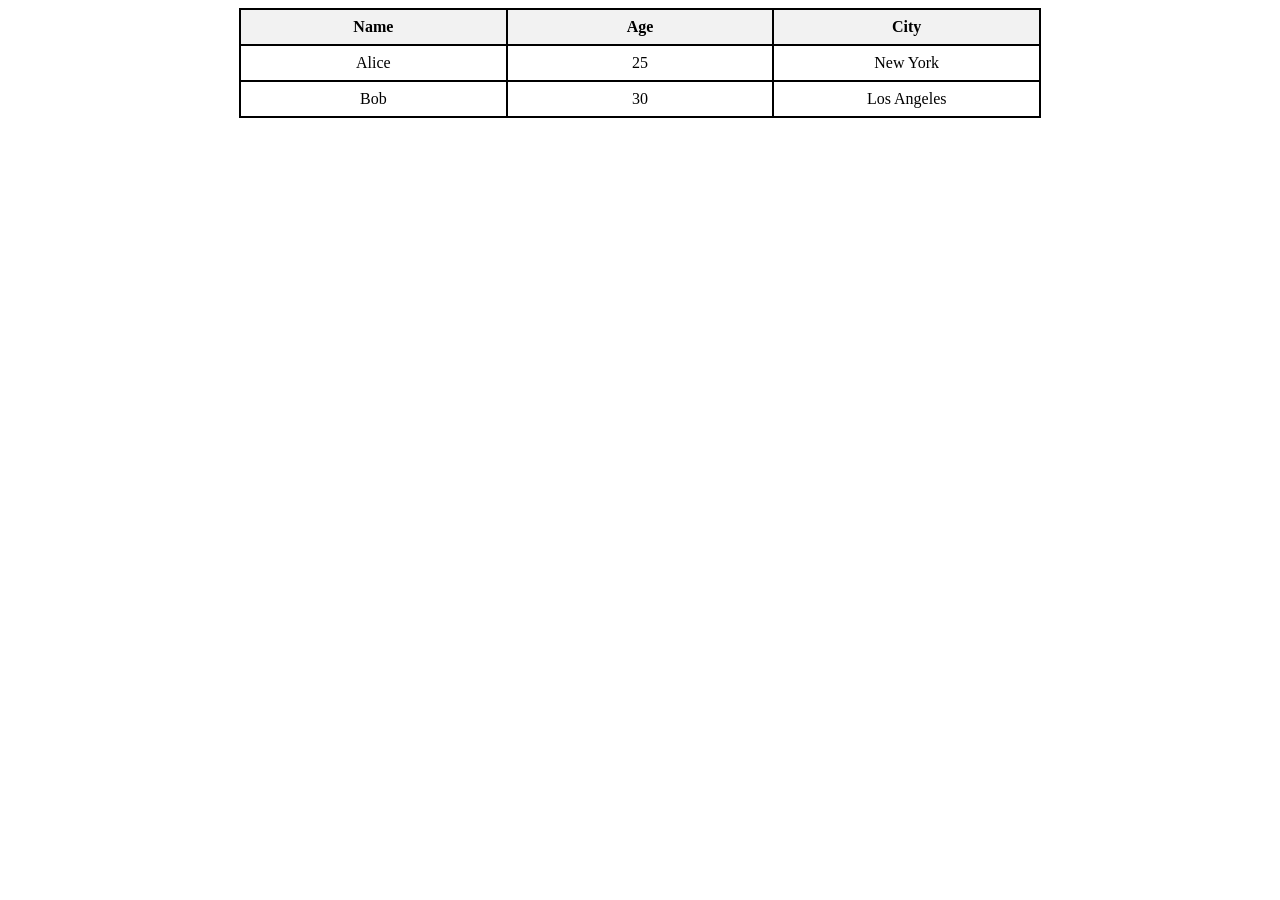
<file: index.html>
<!DOCTYPE html>
<html>
<head>
  <title>Responsive Table</title>
<meta name="viewport" content="width=device-width, initial-scale=1.0">
<style>
  /* General table styling */
  .table {
    display: flex;
    flex-direction: column;
    border: 1px solid black;
    width: 100%;
    max-width: 800px;
    margin: auto;
  }

  .row {
    display: flex;
    flex-wrap: wrap;
  }

  .cell {
    flex: 1;
    padding: 8px;
    border: 1px solid black;
    text-align: center;
  }

  .header {
    font-weight: bold;
    background-color: #f2f2f2;
  }

  /* 🖥️ Desktop: Normal Table */
  @media (min-width: 1024px) {
    .table {
      max-width: 800px;
    }
    .row {
      flex-direction: row;
    }
    .cell {
      flex: 1;
    }
  }

  /* 📱 Tablet Mode (600px - 1024px) */
  @media (max-width: 1024px) and (min-width: 600px) {
    .table {
      max-width: 600px;
    }
    .cell {
      font-size: 14px;
      padding: 6px;
    }
  }

  /* 📲 Mobile Mode (≤ 600px) */
  @media (max-width: 600px) {
    .table {
      display: block;
    }

    .row {
      display: flex;
      flex-direction: column;
      border-bottom: 2px solid #ddd;
      padding: 10px;
    }

    .cell {
      width: 100%;
      border: none;
      text-align: left;
      padding: 5px 10px;
    }

    .cell::before {
      content: attr(data-label);
      font-weight: bold;
      display: block;
      color: #333;
    }

    .header {
      display: none; /* Hide headers in mobile view */
    }
  }
</style>
</head>
<body>
<div class="table">
  <div class="row header">
    <div class="cell">Name</div>
    <div class="cell">Age</div>
    <div class="cell">City</div>
  </div>
  
  <div class="row">
    <div class="cell" data-label="Name">Alice</div>
    <div class="cell" data-label="Age">25</div>
    <div class="cell" data-label="City">New York</div>
  </div>

  <div class="row">
    <div class="cell" data-label="Name">Bob</div>
    <div class="cell" data-label="Age">30</div>
    <div class="cell" data-label="City">Los Angeles</div>
  </div>
</div>
</body>
</html>
</file>
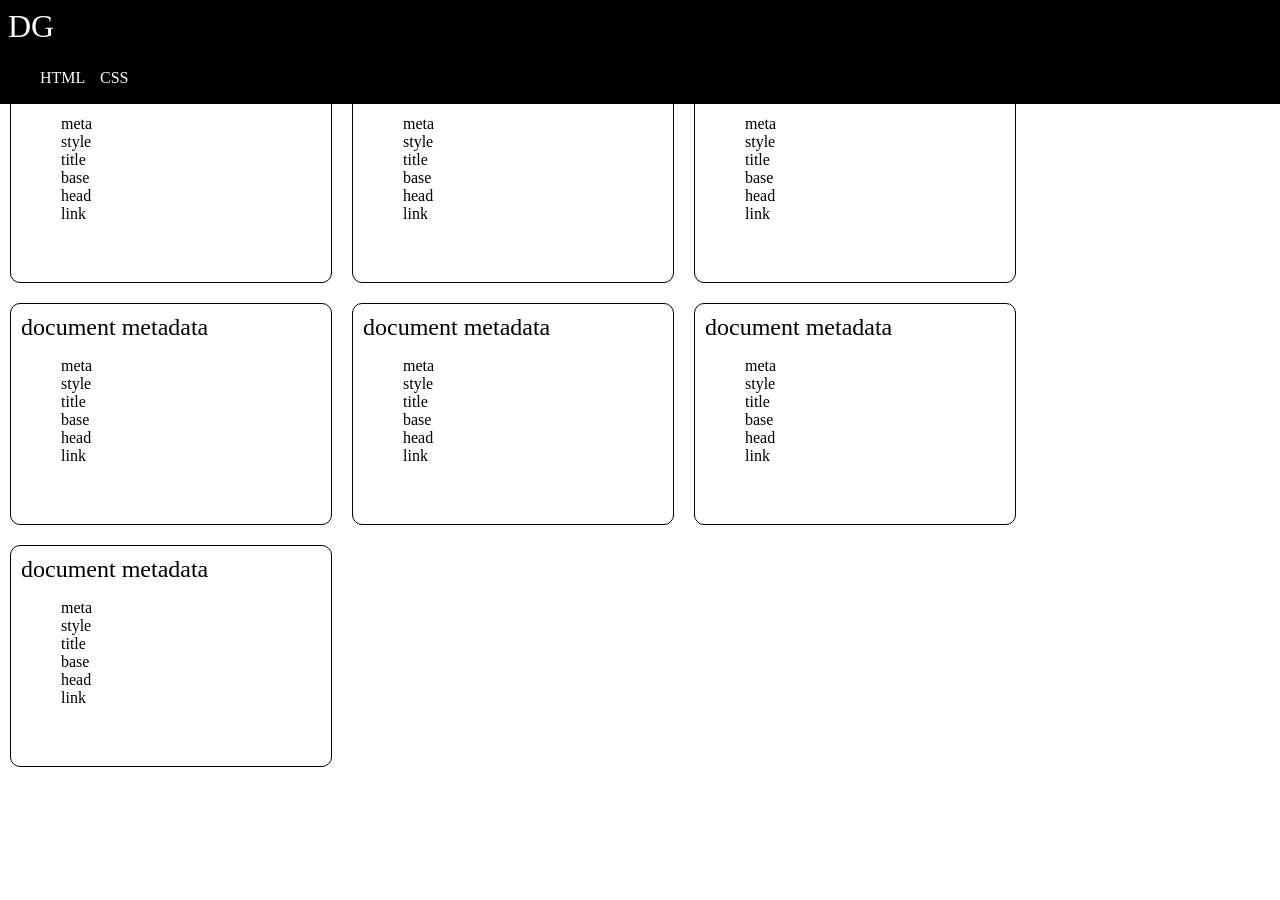
<file: indexa.html>
<!DOCTYPE html>
<html lang="en">

<head>
    <title>Dev Glossary</title>
    <meta content="text/html; charset=utf-8" />
    <meta name="viewport" content="width=device-width, initial-scale=1" />
    <meta name="description" content="The Website provides information including HTML." />
    <meta name="robots" content="nofollow, noarchive, noodp">
    <link href="dev.css" rel="stylesheet" />
</head>

<body>
    <div class="main-content">
        <header>
            <div class="logo">
                DG
            </div>
            <nav>
                <ul>
                    <li><a href="#">HTML</a></li>
                    <li><a href="#">CSS</a></li>
                </ul>
            </nav>
        </header>
        <section>
            <article>
                <div class="article-title">
                    document metadata
                </div>
                <div class="article-content">
                    <ul>
                        <li>meta</li>
                        <li>style</li>
                        <li>title</li>
                        <li>base</li>
                        <li>head</li>
                        <li>link</li>
                    </ul>
                </div>
            </article>

            <article>
                <div class="article-title">
                    document metadata
                </div>
                <div class="article-content">
                    <ul>
                        <li>meta</li>
                        <li>style</li>
                        <li>title</li>
                        <li>base</li>
                        <li>head</li>
                        <li>link</li>
                    </ul>
                </div>
            </article>

            <article>
                <div class="article-title">
                    document metadata
                </div>
                <div class="article-content">
                    <ul>
                        <li>meta</li>
                        <li>style</li>
                        <li>title</li>
                        <li>base</li>
                        <li>head</li>
                        <li>link</li>
                    </ul>
                </div>
            </article>

            <article>
                <div class="article-title">
                    document metadata
                </div>
                <div class="article-content">
                    <ul>
                        <li>meta</li>
                        <li>style</li>
                        <li>title</li>
                        <li>base</li>
                        <li>head</li>
                        <li>link</li>
                    </ul>
                </div>
            </article>

            <article>
                <div class="article-title">
                    document metadata
                </div>
                <div class="article-content">
                    <ul>
                        <li>meta</li>
                        <li>style</li>
                        <li>title</li>
                        <li>base</li>
                        <li>head</li>
                        <li>link</li>
                    </ul>
                </div>
            </article>

            <article>
                <div class="article-title">
                    document metadata
                </div>
                <div class="article-content">
                    <ul>
                        <li>meta</li>
                        <li>style</li>
                        <li>title</li>
                        <li>base</li>
                        <li>head</li>
                        <li>link</li>
                    </ul>
                </div>
            </article>

            <article>
                <div class="article-title">
                    document metadata
                </div>
                <div class="article-content">
                    <ul>
                        <li>meta</li>
                        <li>style</li>
                        <li>title</li>
                        <li>base</li>
                        <li>head</li>
                        <li>link</li>
                    </ul>
                </div>
            </article>

        </section>
    </div>
</body>

</html>
</file>
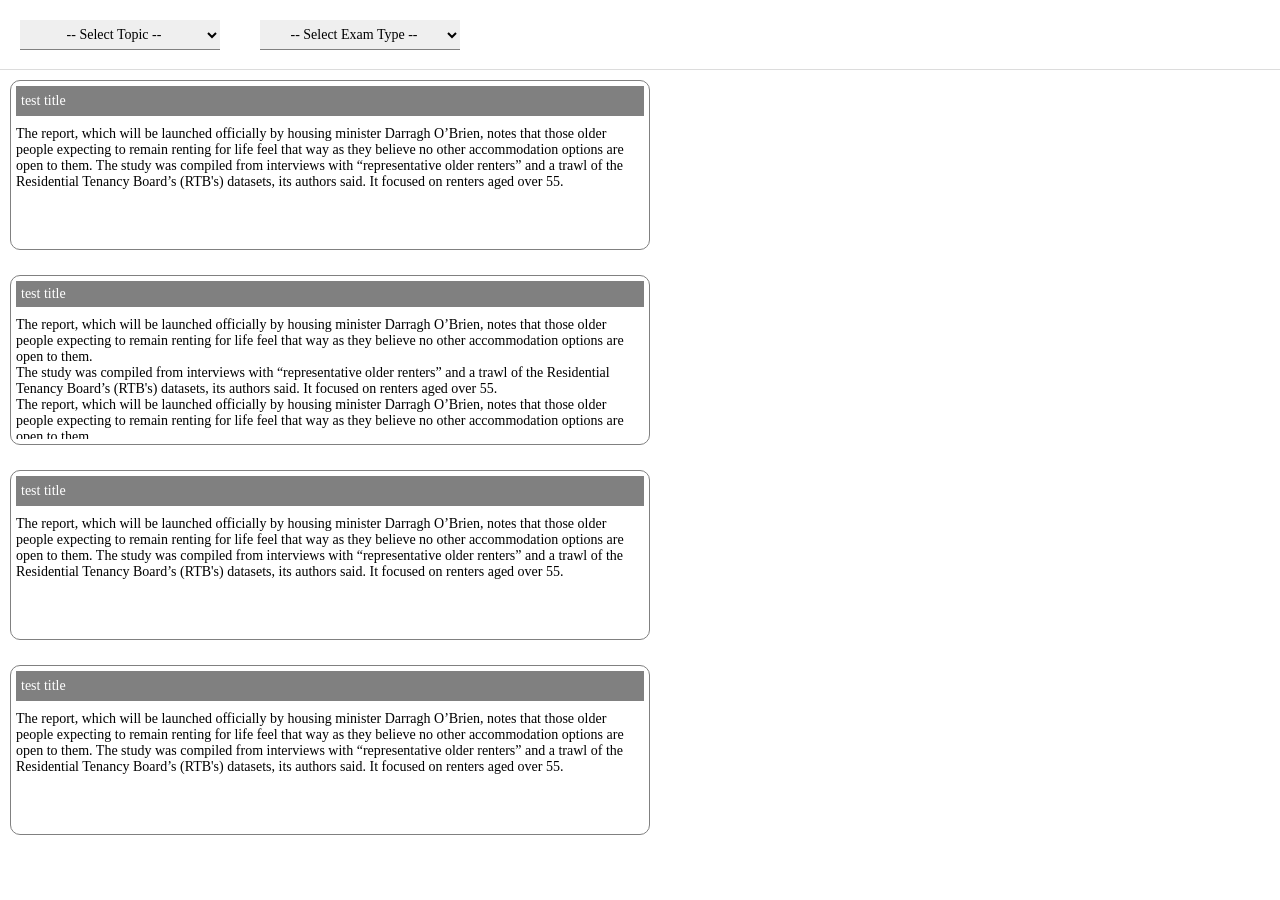
<file: t1onecol.html>
<!DOCTYPE html>
<html>

<head>
    <title>test site</title>
    <style>
        * {
            margin: 0;
            box-sizing: border-box;
            font-family: 'Times New Roman', Times, serif;
            font-size: 14px;

            --select_width: 200px;
            --select_height: 30px;
            --select_margin: 20px;
            --sitemajor_color: gainsboro;
            --siteobject_border_color: gray;
            --card_height: 300px;
            --site_minwidth: calc((40px + --select_width) * 2);
        }

        html,
        body {
            height: 100vh;
            min-height: 100vh;
            min-width: 100%;
            width: 100%;
            overflow-y: auto;
            min-width: var(--site_minwidth);
        }

        divcontainer {
            display: flex;
            flex-direction: row;
        }

        dv2 {
            display: flex;
            flex-direction: column;
            overflow-y: auto;
            width: 100%;
        }

        submenu {
            display: inline-flex;
            border-bottom: 1px solid var(--sitemajor_color);
            height: 70px;
        }

        submenu select {
            margin: var(--select_margin);
            height: var(--select_height);
            min-height: var(--select_height);
            width: var(--select_width);

            text-align: center;
        }

        select {
            border: none;
            border-bottom: 1px solid var(--siteobject_border_color);
        }

        select:focus {
            outline: none;
        }


        dvcontent {
            display: inline-flex;
            flex-direction: column;
            overflow-y: auto;
            height: calc(100vh - );
            vertical-align: top;
        }

        .card {
            border: 1px solid var(--siteobject_border_color);
            width: 48%;
            min-width: 50%;
            display: flex;
            flex-direction: column;
            height: 170px;
            margin: 10px 20px 20px 10px;
            margin-bottom: 15px;
            border-radius: 10px;
        }

        .card-title {
            background-color: var(--siteobject_border_color);
            color: white;
            height: 30px;
            display: flex;
            align-items: center;
            margin: 5px;
            padding: 5px;
        }

        .card p {
            margin: 5px;
        }
    </style>
</head>

<body>
    <divcontainer>
        <dv2>
            <submenu>
                <select name="seltopic" id="ddltopic">
                    <option value="">-- Select Topic --</option>
                    <option value="country">Country</option>
                </select>
                <select name="selexamkind" id="ddlexamkind">
                    <option value="">-- Select Exam Type --</option>
                    <option value="all">All</option>
                    <option value="writing">Writing 2</option>
                    <option value="speaking">Speaking 1</option>
                    <option value="speaking">Speaking 2</option>
                    <option value="speaking">Speaking 3</option>
                </select>
            </submenu>
            <dvcontent>
                <div class="card">
                    <div class="card-title">
                        test title
                    </div>
                    <p style="overflow-y: auto;">
                        The report, which will be launched officially by housing minister Darragh O’Brien, notes that
                        those
                        older people expecting to remain renting for life feel that way as they believe no other
                        accommodation options are open to them.

                        The study was compiled from interviews with “representative older renters” and a trawl of the
                        Residential Tenancy Board’s (RTB's) datasets, its authors said. It focused on renters aged over
                        55.
                    </p>
                </div>
                <div class="card">
                    <div class="card-title">
                        test title
                    </div>
                    <p style="overflow-y: auto;">
                        The report, which will be launched officially by housing minister Darragh O’Brien, notes that
                        those
                        older people expecting to remain renting for life feel that way as they believe no other
                        accommodation options are open to them.
                        <br />
                        The study was compiled from interviews with “representative older renters” and a trawl of the
                        Residential Tenancy Board’s (RTB's) datasets, its authors said. It focused on renters aged over
                        55.
                        <br />
                        The report, which will be launched officially by housing minister Darragh O’Brien, notes that
                        those
                        older people expecting to remain renting for life feel that way as they believe no other
                        accommodation options are open to them.
                        <br />
                        The study was compiled from interviews with “representative older renters” and a trawl of the
                        Residential Tenancy Board’s (RTB's) datasets, its authors said. It focused on renters aged over
                        55.

                    </p>
                </div>
                <div class="card">
                    <div class="card-title">
                        test title
                    </div>
                    <p style="overflow-y: auto;">
                        The report, which will be launched officially by housing minister Darragh O’Brien, notes that
                        those
                        older people expecting to remain renting for life feel that way as they believe no other
                        accommodation options are open to them.

                        The study was compiled from interviews with “representative older renters” and a trawl of the
                        Residential Tenancy Board’s (RTB's) datasets, its authors said. It focused on renters aged over
                        55.
                    </p>
                </div>
                <div class="card">
                    <div class="card-title">
                        test title
                    </div>
                    <p style="overflow-y: auto;">
                        The report, which will be launched officially by housing minister Darragh O’Brien, notes that
                        those
                        older people expecting to remain renting for life feel that way as they believe no other
                        accommodation options are open to them.

                        The study was compiled from interviews with “representative older renters” and a trawl of the
                        Residential Tenancy Board’s (RTB's) datasets, its authors said. It focused on renters aged over
                        55.
                    </p>
                </div>
            </dvcontent>
        </dv2>

    </divcontainer>
</body>

</html>
</file>
<file: dev.css>
@charset "UTF-8";

:root {
    --fontsize: 12px;
    --bgcolor: black;
    --cardradius: 5px;
    --card-color: #fff;
    --card-border-color: #000;
    --card-nav-color: gray;
    --header-logo-color: white;
    --article-color: black;
    --article-fontsize: 16px;
    --selection-color: darkgray;
    --selection-bg-color: white;
}

html {
    font-family: 'Times New Roman', Times, serif;
}

body {
    margin: 0;
    overflow-y: auto;
}

header {
    height: var(--header-height);
    background-color: var(--bgcolor);
    border-bottom: 1px solid var(--bgcolor);
    position: fixed;
    width: 100vw;
    z-index: 100;
    vertical-align: middle;
}

header nav ul {
    display: inline-flex;
    list-style-type: none;
    color:white;
    margin: 5;
    padding: 20;
}

header nav li {
   width: 60px
}

header nav li a {
    text-decoration: none;
    color: white
}

header nav li a::hover {
    color:yellow;
}

section {
    display: inline-flex;
    flex-wrap: wrap;
    position: relative;
    top: 51px;
}

.main-content {
    position: relative;
    width: 100%;
}

.logo {
    padding: 0.25em;
    margin: 0;
    width: 10vw;
    color: var(--header-logo-color);
    font-size: xx-large;
}

article {
    padding: 10px;
    margin: 10px;
    background: var(--card-color);
    border: 1px solid var(--card-border-color);
    width: 300px;
    height: 200px;
    display: flex;
    flex-direction: column;
    border-radius: 10px;
}

.article-content {
    height: 200px;
    width: 100%;
    vertical-align: top;
    background-color: var(--card-color);
    font-family: Cambria, Cochin, Georgia, Times, 'Times New Roman', serif;
    font-size: var(--article-fontsize);
}

.article-content ul {
    list-style-position: outside;
    list-style-type: none;
}

.article-content ul li {
    color: var(--article-color);
}

.article-title {
    margin: 0;
    padding: 0;
    font-size: x-large;
    color: var(--article-color);
    text-align: lefts;
    vertical-align: middle;
}

article:hover {
    border: 2px var(--selection-color) solid;
    background-color: var(--selection-bg-color);
    box-shadow: 5px 5px 5px black;
}

.article-content:hover {
    background-color: inherit;
}
</file>
